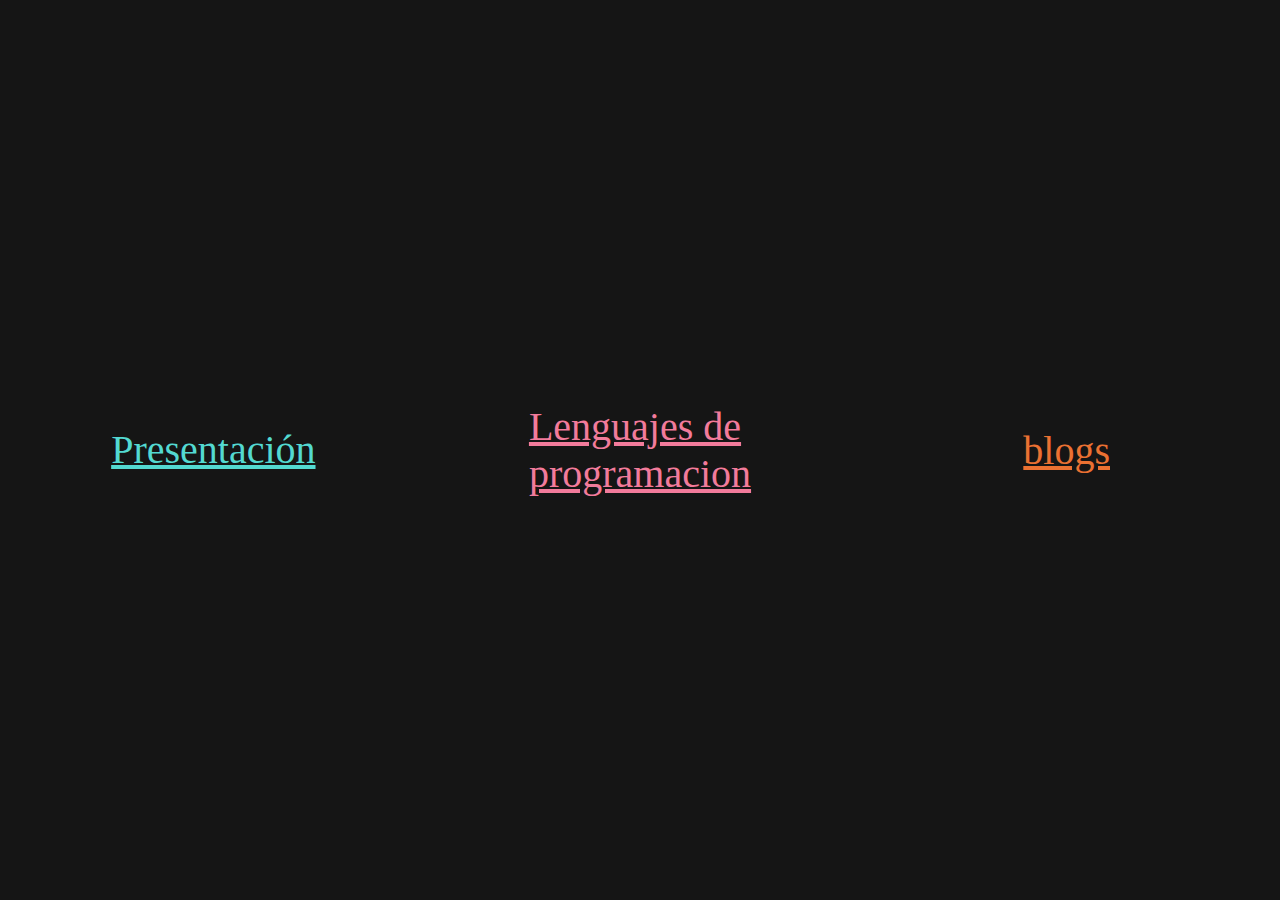
<file: index.html>
<!DOCTYPE html>
<html>
<head>
	<meta charset="utf-8">
	<meta name="viewport" content="width=device-width, initial-scale=1">
	<title></title>
	 <link rel="stylesheet" href="ejemplo2.css">
</head>
<body>

<div class="background-one">
  <div class="link-container">
    <a class="link-one" href="primer.html">Presentación</a>
  </div>
</div>
<div class="background-two link-container">
  <a class="link-two" href="segundo.html">Lenguajes de <br>programacion</a>
</div>
<div class="background-three link-container">
  <a class="link-three" href="videos.html">blogs</a>
</div>
</body>
</html>
</file>
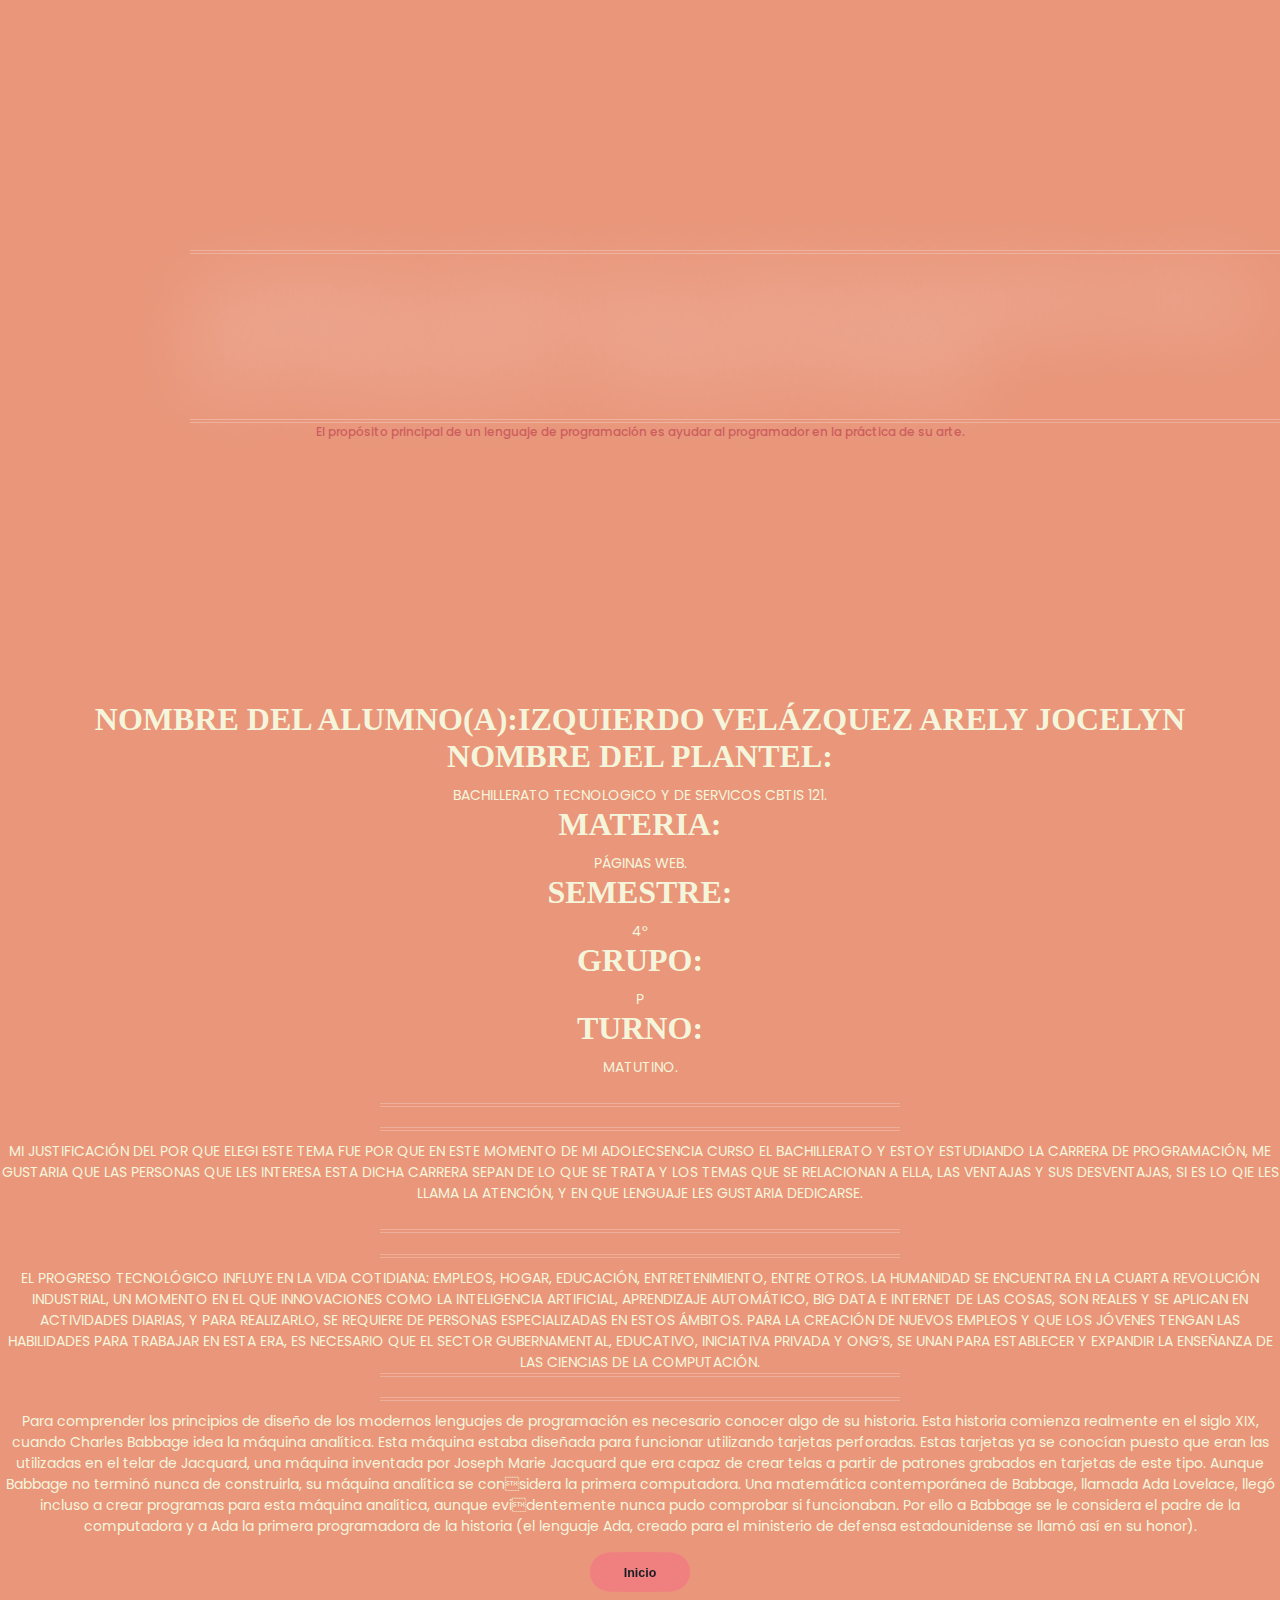
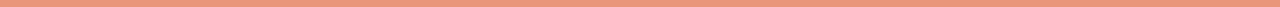
<file: primer.html>
<!DOCTYPE html>
<html lang="en">
	<head>
		<meta charset="UTF-8" />
		<meta http-equiv="X-UA-Compatible" content="IE=edge" />
		<meta
			name="viewport"
			content="width=device-width, initial-scale=1.0"
		/>
		<title>programacion</title>
		<link rel="stylesheet" href="styles.css" />
	</head>
	<body bgcolor="#E9967A">
		

			

		<section class="banner">
			<div class="content-banner">
				
				
 
  <span>
    Lenguajes de programación
  <br>
   Actuales y efectivos. </span>
  <center><p> El propósito principal de un lenguaje de programación es ayudar al
programador en la práctica de su arte. <p>

		</div>
		

		</section>

		
						<div class="content-blog">
							<center>
								<h1>NOMBRE DEL ALUMNO(A):IZQUIERDO VELÁZQUEZ ARELY JOCELYN</h1>

							<h1>NOMBRE DEL PLANTEL: </h1>
							<p>BACHILLERATO TECNOLOGICO Y DE SERVICOS CBTIS 121. </p>
							<h1>MATERIA: </h1><p>PÁGINAS WEB.</p>
<h1>SEMESTRE:</h1><p> 4°</p>
<h1>GRUPO:</h1><p> P
</p><h1>TURNO:</h1> <p>MATUTINO.
</p>
<br>

 <span>
    INTRODUCCIÓN
  <br>
    </span>

    <p>MI JUSTIFICACIÓN DEL POR QUE ELEGI ESTE TEMA FUE POR QUE EN ESTE MOMENTO DE MI ADOLECSENCIA CURSO EL BACHILLERATO Y ESTOY ESTUDIANDO LA CARRERA DE PROGRAMACIÓN, ME GUSTARIA QUE LAS PERSONAS QUE LES INTERESA ESTA DICHA CARRERA SEPAN DE LO QUE SE TRATA Y LOS TEMAS QUE SE RELACIONAN A ELLA, LAS VENTAJAS Y SUS DESVENTAJAS, SI ES LO QIE LES LLAMA LA ATENCIÓN, Y EN QUE LENGUAJE LES GUSTARIA DEDICARSE.</p>

    <br>
    <span>
    LA IMPORTANCIA DE LA PROGRAMACIÓN
  <br>
    </span>
    <p>EL PROGRESO TECNOLÓGICO INFLUYE EN LA VIDA COTIDIANA: EMPLEOS, HOGAR, EDUCACIÓN, ENTRETENIMIENTO, ENTRE OTROS. LA HUMANIDAD SE ENCUENTRA EN LA CUARTA REVOLUCIÓN INDUSTRIAL, UN MOMENTO EN EL QUE INNOVACIONES COMO LA INTELIGENCIA ARTIFICIAL, APRENDIZAJE AUTOMÁTICO, BIG DATA E INTERNET DE LAS COSAS, SON REALES Y SE APLICAN EN ACTIVIDADES DIARIAS, Y PARA REALIZARLO, SE REQUIERE DE PERSONAS ESPECIALIZADAS EN ESTOS ÁMBITOS.
PARA LA CREACIÓN DE NUEVOS EMPLEOS Y QUE LOS JÓVENES TENGAN LAS HABILIDADES PARA TRABAJAR EN ESTA ERA, ES NECESARIO QUE EL SECTOR GUBERNAMENTAL, EDUCATIVO, INICIATIVA PRIVADA Y ONG’S, SE UNAN PARA ESTABLECER Y EXPANDIR LA ENSEÑANZA DE LAS CIENCIAS DE LA COMPUTACIÓN.</p>

<span>
    HISTORIA DE LA PROGRAMACIÓN
  <br>
    </span>
<p>Para comprender los principios de diseño de los modernos lenguajes de programación
es necesario conocer algo de su historia. Esta historia comienza realmente en el siglo
XIX, cuando Charles Babbage idea la máquina analítica. Esta máquina estaba diseñada
para funcionar utilizando tarjetas perforadas. Estas tarjetas ya se conocían puesto que
eran las utilizadas en el telar de Jacquard, una máquina inventada por Joseph Marie
Jacquard que era capaz de crear telas a partir de patrones grabados en tarjetas de este
tipo. Aunque Babbage no terminó nunca de construirla, su máquina analítica se considera la primera computadora. Una matemática contemporánea de Babbage, llamada
Ada Lovelace, llegó incluso a crear programas para esta máquina analítica, aunque evidentemente nunca pudo comprobar si funcionaban. Por ello a Babbage se le considera el padre de la computadora y a Ada la primera programadora de la historia (el lenguaje
Ada, creado para el ministerio de defensa estadounidense se llamó así en su honor).
</p>


				</div>
			</div>
			 <div class="wrapper">
    <center><a class="button" href="index.html">Inicio</a>
</div>

<!-- Filter: https://css-tricks.com/gooey-effect/ -->
<svg style="visibility: hidden; position: absolute;" width="0" height="0" xmlns="http://www.w3.org/2000/svg" version="1.1">
    <defs>
        <filter id="goo"><feGaussianBlur in="SourceGraphic" stdDeviation="10" result="blur" />    
            <feColorMatrix in="blur" mode="matrix" values="1 0 0 0 0  0 1 0 0 0  0 0 1 0 0  0 0 0 19 -9" result="goo" />
            <feComposite in="SourceGraphic" in2="goo" operator="atop"/>
        </filter>
    </defs>
</svg>
		</footer>

		
	</body>
</html>
</file>
<file: ejemplo2.css>
body {
  margin: 0;
  height: 100vh;
  display: grid;
  grid-template-columns: repeat(3, 1fr);
  grid-template-rows: 1fr;
}

.background-one {
  background-color: #151515;
}

.background-two {
  background-color: #151515;
}

.background-three {
  background-color: #151515;
}

.link-container {
  display: flex;
  flex-direction: column;
  justify-content: center;
  align-items: center;
  height: 100%;
  position: relative;
  z-index: 0;
}

a {
  font-family: "Bungee", cursive;
  font-size: 2.5em;
}

.link-one {
  color: #53d9d1;
  transition: color 1s cubic-bezier(0.32, 0, 0.67, 0);
  line-height: 1em;
}

.link-one:hover {
  color: #111;
  transition: color 1s cubic-bezier(0.33, 1, 0.68, 1);

  /* Thanks Chris Coyier, you got my back always. https://css-tricks.com/different-transitions-for-hover-on-hover-off/ */
}

.link-one::before {
  content: "";
  position: absolute;
  z-index: -1;
  width: 100%;
  height: 100%;
  top: 0;
  right: 0;
  background-color: #53d9d1;

  clip-path: circle(0% at 50% calc(50%));
  transition: clip-path 1s cubic-bezier(0.65, 0, 0.35, 1);
}

.link-one:hover::before {
  clip-path: circle(100% at 50% 50%);
}

.link-one::after {
  content: "";
  position: absolute;
  z-index: -1;
  width: 100%;
  height: 100%;
  top: 0;
  right: 0;
  background-color: #151515;

  clip-path: polygon(
    40% 0%,
    60% 0%,
    60% 0%,
    40% 0%,
    40% 100%,
    60% 100%,
    60% 100%,
    40% 100%
  );

  /*
  Didn't look consistently awesome enough
  across different viewing widths.
  clip-path: polygon(
    50% 50%,
    50% 50%,
    50% 50%,
    50% 50%,
    50% 50%,
    50% 50%,
    50% 50%,
    50% 50%,
    50% 50%,
    50% 50%,
    50% 50%,
    50% 50%,
    50% 50%,
    50% 50%,
    50% 50%,
    50% 50%,
    50% 50%,
    50% 50%,
    50% 50%,
    50% 50%,
    50% 50%,
    50% 50%
  );
  */
  transition: clip-path 1s cubic-bezier(0.65, 0, 0.35, 1);
}

.link-one:hover::after {
  /*
  clip-path: polygon(
    20% 45%,
    10% 40%,
    30% 30%,
    40% 35%,
    60% 35%,
    70% 30%,
    90% 40%,
    80% 45%,
    60% 35%,
    40% 35%,
    20% 45%,
    20% 55%,
    10% 60%,
    30% 70%,
    40% 65%,
    60% 65%,
    70% 70%,
    90% 60%,
    80% 55%,
    60% 65%,
    40% 65%,
    20% 55%
  );
  */
  clip-path: polygon(
    40% 10%,
    60% 10%,
    60% 35%,
    40% 35%,
    40% 90%,
    60% 90%,
    60% 65%,
    40% 65%
  );
}

.link-two {
  color: #f27b9b;
  transition: color 1s cubic-bezier(0.32, 0, 0.67, 0);
}

.link-two:hover {
  color: #111;
  transition: color 1s cubic-bezier(0.33, 1, 0.68, 1);
}

.link-two::before {
  content: "";
  position: absolute;
  z-index: -2;
  width: 100%;
  height: 100%;
  top: 0;
  right: 0;
  clip-path: polygon(
    0% -20%,
    100% -30%,
    100% -10%,
    0% 0%,
    0% 130%,
    100% 120%,
    100% 100%,
    0% 110%
  );
  background-color: #f27b9b;

  transition: clip-path 1s cubic-bezier(0.25, 1, 0.5, 1);
}

.link-two:hover::before {
  clip-path: polygon(
    0% 10%,
    100% 0%,
    100% 20%,
    0% 30%,
    0% 100%,
    100% 90%,
    100% 70%,
    0% 80%
  );
}

.link-two::after {
  content: "";
  position: absolute;
  z-index: -1;
  width: 5ch;
  height: 5ch;
  top: 50%;
  right: 50%;
  transform: translate(50%, -50%) rotate(0deg) scale(0);
  transition: transform 1s ease;

  background-color: #f27b9b;
}

.link-two:hover::after {
  transform: translate(50%, -50%) rotate(135deg) scale(1);
}

.link-three {
  color: #eb7132;
}

.link-three::after {
  content: "";
  position: absolute;
  z-index: 2;
  width: 50%;
  height: 100%;
  top: 0%;
  left: 0%;
  transform: translate(0, -50%) scaleY(0);
  transition: transform 1s ease;
  mix-blend-mode: difference;

  clip-path: polygon(
    20% 60%,
    100% 60%,
    100% 40%,
    20% 40%,
    20% 0%,
    60% 0%,
    60% 20%,
    20% 20%
  );

  background-color: #eb7132;
}

.link-three:hover::after {
  transform: translate(0, 0%) scaleY(1);
}

.link-three::before {
  content: "";
  position: absolute;
  z-index: 2;
  width: 50%;
  height: 100%;
  bottom: 0%;
  right: 0%;
  transform: translate(0, 50%) scaleY(0);
  transition: transform 1s ease;
  mix-blend-mode: difference;

  clip-path: polygon(
    80% 40%,
    0% 40%,
    0% 60%,
    80% 60%,
    80% 100%,
    40% 100%,
    40% 80%,
    80% 80%
  );

  background-color: #eb7132;
}

.link-three:hover::before {
  transform: translate(0%, 0%) scaleY(1);
}
</file>
<file: styles.css>
@import url('https://fonts.googleapis.com/css2?family=Poppins:wght@300;400;500;600;700&display=swap');

:root {
	--primary-color:#CD5C5C ;
	--background-color:#E9967A  ;
	--dark-color: #FFA07A;
}

html {
	font-size: 62.5%;
	font-family: 'Poppins', sans-serif;
}
body{
    font-size: 1.6rem;
    overflow-x: hidden;
}

* {
	margin: 0;
	padding: 0;
	box-sizing: border-box;
}


.container {
	max-width: 120rem;

}

.heading-1 {
	text-align: center;
	font-weight: 500;
	font-size: 3rem;
}


.container-hero {
	background-color: var(--background-color);
}

.hero {
	display: flex;
	justify-content: space-between;
	align-items: center;
	padding: 2rem 0;
}

.customer-support {
	display: flex;
	align-items: center;
	gap: 2rem;
}

.customer-support i {
	font-size: 3.3rem;
}

.content-customer-support {
	display: flex;
	flex-direction: column;
}



.container-user {
	display: flex;
	gap: 1rem;
	cursor: pointer;
}

.container-user .fa-user {
	font-size: 3rem;
	color: var(--primary-color);
	padding-right: 2.5rem;
	border-right: 1px solid #e2e2e2;
}

.container-user .fa-basket-shopping {
	font-size: 3rem;
	color: var(--primary-color);
	padding-left: 1rem;
}

.content-shopping-cart {
	display: flex;
	flex-direction: column;
}

.container-navbar {
	background-color: var(--primary-color);
}

.navbar {
	display: flex;
	justify-content: space-between;
	align-items: center;
	padding: 1rem 0;
}

.navbar .fa-bars {
	display: none;
}

.menu {
	display: flex;
	gap: 2rem;
}

.menu li {
	list-style: none;
}

.menu a {
	text-decoration: none;
	font-size: 1.3rem;
	color: var(--dark-color);
	font-weight: 600;
	text-transform: uppercase;
	position: relative;
}

.menu a::after {
	content: '';
	width: 1.5rem;
	height: 1px;
	background-color: #fff;
	position: absolute;
	bottom: -3px;
	left: 50%;
	transform: translate(-50%, 50%);
	opacity: 0;
	transition: all 0.3s ease;
}

.menu a:hover::after {
	opacity: 1;
}

.menu a:hover {
	color: #fff;
}

.search-form {
	position: relative;
	display: flex;
	align-items: center;
	border: 2px solid #fff;
	border-radius: 2rem;
	background-color: #fff;
	height: 4.4rem;
	overflow: hidden;
}

.search-form input {
	outline: none;
	font-family: inherit;
	border: none;
	width: 25rem;
	font-size: 1.4rem;
	padding: 0 2rem;
	color: #777;
	cursor: pointer;
}



.content-banner {
	max-width: 90rem;
	margin: 0 auto;
	padding: 25rem 0;
}

.content-banner p {
	color: var(--primary-color);
	font-size: 1.2rem;
	margin-bottom: 1rem;
	font-weight: 500;
}

.content-banner h2 {
	color: #fff;
	font-size: 3.7rem;
	font-weight: 500;
	line-height: 1.5;
}

.content-banner a {
	margin-top: 2rem;
	text-decoration: none;
	color: #fff;
	background-color: var(--primary-color);
	display: inline-block;
	padding: 1rem 3rem;
	text-transform: uppercase;
	border-radius: 3rem;
}


.main-content {
	background-color: var(--background-color);
}


.container-features {
	display: grid;
	grid-template-columns: repeat(4, 1fr);
	gap: 3rem;
	padding: 3rem 0;




}

.card-feature {
	display: flex;
	align-items: center;
	justify-content: center;
	gap: 1.5rem;

	background-color: #fff;
	border-radius: 1rem;
	padding: 1.5rem 0;
}

.card-feature i {
	font-size: 2.7rem;
	color: var(--primary-color);
}

.feature-content {
	display: flex;
	flex-direction: column;
	gap: 0.5rem;
}

.feature-content span {
	font-weight: 700;
	font-size: 1.2rem;
	color: var(--dark-color);
}

.feature-content p {
	color: #777;
	font-weight: 500;
}










.container-img {
	position: relative;
}

.container-img img {
	width: 50%;
}

.container-img .discount {
	position: absolute;
	left: 0;
	background-color: var(--primary-color);
	color: #fff;
	padding: 2px 1.2rem;
	border-radius: 1rem;
	font-size: 1.2rem;
}

.card-product:hover .discount {
	background-color: #000;
}



.content-card-product {
	display: grid;
	justify-items: center;
	grid-template-columns: 1fr 1fr;
	grid-template-rows: repeat(4, min-content);
	row-gap: 1rem;
}

.stars {
	grid-row: 1/2;
	grid-column: 1/-1;
}



.content-card-product h3 {
	grid-row: 2/3;
	grid-column: 1/-1;

	font-weight: 400;
	font-size: 1.6rem;
	margin-bottom: 1rem;
	cursor: pointer;
}

.content-card-product h3:hover {
	color: #000000;
}

.add-cart {
	justify-self: start;
	border: 2px solid var(--primary-color);
	padding: 1rem;
	border-radius: 50%;
	cursor: pointer;
	transition: all 0.4s ease;

	display: flex;
	align-items: center;
	justify-content: center;
}

.add-cart:hover {
	background-color: var(--primary-color);
}

.add-cart i {
	font-size: 1.5rem;
	color: var(--primary-color);
}

.add-cart:hover i {
	color: #fff;
}

.content-card-product .price {
	justify-self: end;
	align-self: center;

	font-size: 1.7rem;
	font-weight: 600;
}

.content-card-product .price span {
	font-size: 1.5rem;
	font-weight: 400;
	text-decoration: line-through;
	color: #777;
	margin-left: 0.5rem;
}




.gallery img {
	width: 100%;
	height: 100%;
	object-fit: cover;
}

.gallery-img-3 {
	grid-column: 2/4;
	grid-row: 1/3;
}


.specials {
	display: flex;
	flex-direction: column;
	gap: 2rem;
	margin-bottom: 3rem;
}


.blogs {
	display: flex;
	flex-direction: column;
	gap: 2rem;
}

.container-blogs {
	display: grid;
	grid-template-columns: repeat(3, 1fr);
	gap: 3rem;
}

.card-blog {
	display: flex;
	flex-direction: column;
	gap: 2rem;
}

.card-blog .container-img {
	border-radius: 2rem;
	cursor: pointer;
	position: relative;
	overflow: hidden;
}

.button-group-blog {
	position: absolute;
	bottom: 1.5rem;
	right: -2.5rem;

	display: flex;
	gap: 0.7rem;
	z-index: -1;
	transition: all 0.3s ease;
}

.card-blog:hover .button-group-blog {
	z-index: 0;
	right: 1.5rem;
}


.content-blog h3 {
	font-size: 1.8rem;
	margin-bottom: 1.7rem;
	color: #CD5C5C;
	font-weight: 500;
}

.content-blog h3:hover {
	color: var(--primary-color);
	cursor: pointer;
}

.content-blog p {
	margin-top: 1rem;
	font-size: 1.4rem;
	color: beige;
}

.content-blog span {
	color: var(--primary-color);
	font-size: 1.3rem;
}

.btn-read-more {
	padding: 1rem 3rem;
	background-color: var(--primary-color);
	color: #fff;
	text-transform: uppercase;
	font-size: 1.4rem;
	border-radius: 2rem;
	margin: 3rem 0 5rem;
	display: inline-block;
	cursor: pointer;
}

.btn-read-more:hover {
	background-color: var(--dark-color);
}



.footer {
	background-color: var(--primary-color);
}

.container-footer {
	display: flex;
	flex-direction: column;
	gap: 4rem;
	padding: 3rem;
}

.menu-footer {
	display: grid;
	grid-template-columns: repeat(3, 1fr) 30rem;
	gap: 3rem;
	justify-items: center;
}

.title-footer {
	font-weight: 600;
	font-size: 1.6rem;
	text-transform: uppercase;
}

.contact-info,
.information,
.my-account,
.newsletter {
	display: flex;
	flex-direction: column;
	gap: 2rem;
}

.contact-info ul,
.information ul,
.my-account ul {
	display: flex;
	flex-direction: column;
	gap: 1rem;
}

.contact-info ul li,
.information ul li,
.my-account ul li {
	list-style: none;
	color: #fff;
	font-size: 1.4rem;
	font-weight: 300;
}

.information ul li a,
.my-account ul li a {
	text-decoration: none;
	color: #fff;
	font-weight: 300;
}

.information ul li a:hover,
.my-account ul li a:hover {
	color: var(--dark-color);
}

.social-icons {
	display: flex;
	gap: 1.5rem;
}

.social-icons span {
	border-radius: 50%;
	width: 3rem;
	height: 3rem;

	display: flex;
	align-items: center;
	justify-content: center;
}

.social-icons span i {
	color: #fff;
	font-size: 1.2rem;
}



.content p {
	font-size: 1.4rem;
	color: #fff;
	font-weight: 300;
}

.content input {
	outline: none;
	background: none;
	border: none;
	border-bottom: 2px solid #d2b495;
	cursor: pointer;
	padding: 0.5rem 0 1.2rem;
	color: var(--dark-color);
	display: block;
	margin-bottom: 3rem;
	margin-top: 2rem;
	width: 100%;
	font-family: inherit;
}

.content input::-webkit-input-placeholder {
	color: #eee;
}



.copyright {
	display: flex;
	justify-content: space-between;
	padding-top: 2rem;

	border-top: 1px solid #d2b495;
}

.copyright p {
	font-weight: 400;
	font-size: 1.6rem;
}


@media (max-width: 768px) {
	html {
		font-size: 55%;
	}

	.hero {
		padding: 2rem;
	}

	.customer-support {
		display: none;
	}

	.content-shopping-cart {
		display: none;
	}

	.navbar {
		padding: 1rem 2rem;
	}

	.navbar .fa-bars {
		display: block;
		color: #fff;
		font-size: 3rem;
	}

	.menu {
		display: none;
	}

	.content-banner {
		max-width: 50rem;
		margin: 0 auto;
		padding: 25rem 0;
	}

	.container-features {
		grid-template-columns: repeat(2, 1fr);
		padding: 3rem 2rem;
	}

	.card-feature {
		padding: 2rem;
	}

	.heading-1 {
		font-size: 2.4rem;
	}

	.card-category {
		height: 12rem;
	}

	.card-category p {
		font-size: 2rem;
		text-align: center;
		line-height: 1;
	}

	.card-category span {
		font-size: 1.4rem;
	}

	.container-options {
		align-items: center;
	}

	.container-options span {
		text-align: center;
		padding: 1rem 2rem;
	}

	.container-products {
		grid-template-columns: repeat(auto-fit, minmax(28rem, 1fr));
	}

	.gallery {
		grid-template-rows: repeat(2, 15rem);
	}

	.container-blogs {
		overflow: hidden;
		grid-template-columns: 1fr 1fr;

		height: 52rem;
	}

	.menu-footer {
		grid-template-columns: repeat(2, 1fr);
	}

	.copyright {
		flex-direction: column;
		justify-content: center;
		align-items: center;
		gap: 1.5rem;
	}
}



@media (max-width: 468px) {
	html {
		font-size: 42.5%;
	}

	.content-banner {
		max-width: 50rem;
		padding: 22rem 0;
	}

	.heading-1 {
		font-size: 2.8rem;
	}

	.card-feature {
		flex-direction: column;
		border-radius: 2rem;
	}

	.feature-content {
		align-items: center;
	}

	.feature-content p {
		font-size: 1.4rem;
		text-align: center;
	}

	.feature-content span {
		font-size: 1.6rem;
		text-align: center;
	}

	.container-options span {
		font-size: 1.8rem;
		padding: 1rem 1.5rem;
		font-weight: 500;
	}

	.container-products {
		grid-template-columns: repeat(auto-fit, minmax(25rem, 1fr));
		gap: 1rem;
	}

	.container-img .discount {
		font-size: 2rem;
	}

	.content-card-product h3 {
		font-size: 2.2rem;
	}

	.gallery {
		grid-template-rows: repeat(2, 20rem);
	}

	.blogs {
		padding: 2rem;
	}

	.container-blogs {
		grid-template-columns: 1fr;
		height: 75rem;
	}

	.content-blog h3 {
		font-size: 2.4rem;
	}

	.content-blog span {
		font-size: 1.8rem;
	}

	.content-blog p {
		font-size: 2.2rem;
	}

	.btn-read-more{
		font-size: 1.8rem;
	}

	.contact-info ul,
	.information ul,
	.my-account ul{
		display: none;
	}

	.contact-info {
		align-items: center;
	}

	.menu-footer{
		grid-template-columns: 1fr;
	}

	.content p{
		font-size: 1.6rem;
	}
}

  
  span {

	align-items: center;
	text-transform: uppercase;
	letter-spacing: .5em;
	display: inline-block;
	border: 4px double rgba(255,255,255,.25);
	border-width: 4px 0;
	padding: 1.5em 0em;
	
	top: 18%;
	left: 50%;
	width: 40em;
	margin: 0 0 0 -20em;
      
  	font: 700 4em/1 "Oswald", sans-serif;
  	letter-spacing: 0;
  	padding: .25em 0 .325em;
	  display: block;
	  margin: 0 auto;
  	text-shadow: 0 0 80px rgba(255,255,255,.5);



	  background: url(https://i.ibb.co/RDTnNrT/animated-text-fill.png) repeat-y;
	  -webkit-background-clip: text;
	  background-clip: text;


	  -webkit-text-fill-color: transparent;
	  -webkit-animation: aitf 80s linear infinite;


	  -webkit-transform: translate3d(0,0,0);
	  -webkit-backface-visibility: hidden;

  }



@-webkit-keyframes aitf {
	0% { background-position: 0% 50%; }
	100% { background-position: 100% 50%; }
}
h1 {font-family: georgia; 
  color: beige;}
 .contenedor-navegacion{
    background-color: var(--oscuro);
    position: relative;
    z-index: 5;
  
}
.contenido-navegacion{
    display: flex;
    align-items: center;
    justify-content: space-between;
    
   
}
.logo h2, .navegacion a {
  color: var(--blanco);  
}

.navegacion a{
    text-decoration: none;
    font-size: 2.2rem;
    padding: 1.5rem;
    padding-left: 4rem;
    display: block;
    transition: color .3s ease-in-out;
    text-align: center;
}

@media(min-width: 768px) {
    .navegacion a{
        text-align: left;
    }
}


.navegacion a:nth-child(even):hover{
    color: var(--rojo);
}
.navegacion a:nth-child(odd):hover{
    color: var(--verde);
}
.navegacion a:first-of-type{
    margin-top: 5rem;
}
.navegacion{
    position: absolute;
    top: 0;
    right: 0;
    bottom: 0;
    height: 100vh;
    width: 40rem;
    padding: 3rem 4rem;
    background-color: var(--oscuro);
    animation: desplazamiento .5s ease-in-out;
}

.hamburguesa:hover{
    cursor: pointer;
}

.hamburguesa span{
    background-color: var(--blanco);
    display: block;
    width: 5rem;
    height: .5rem;
    margin-bottom: .5rem;
}

.contenido-header{
    position: relative;
}

.contenido-header::before{
    content: '';
    position: absolute;
    top:0;
    left: 0;
    right: 0;
    bottom: 0;
    background-color: rgba(0,0,0,.5);
}

.texto-encabezado{
    position: absolute;
    z-index: 2;
    width: 90%;
    height: 80%;
    display: flex;
    flex-direction: column;
    align-items: center;
    justify-content: center;
}
.texto-encabezado h2{
    color: var(--blanco);
    font-size: 4rem;
}

@media(min-width: 768px) {
    .texto-encabezado h2{
        font-size: 8rem;
    }
}

video{
    width: 100%;
    height: 100%;
}
@import url(https://fonts.googleapis.com/css?family=Raleway:400,200,300,800);
figure.snip0015 {
  font-family: 'Raleway', Arial, sans-serif;
  color: #fff;
  position: relative;
  overflow: hidden;
  margin: 10px;
 
  
  background: #000000;
  text-align: center;
}
figure.snip0015 * {
  -webkit-box-sizing: border-box;
  box-sizing: border-box;
}

figure.snip0015 figcaption {
  position: absolute;
  bottom: 0;
  left: 0;
  padding: 3em 3em;
  width: 100%;
  height: 100%;
}
figure.snip0015 figcaption::before {
  position: absolute;
  top: 50%;
  right: 30px;
  bottom: 50%;
  left: 30px;
  border-top: 1px solid rgba(255, 255, 255, 0.8);
  border-bottom: 1px solid rgba(255, 255, 255, 0.8);
  content: '';
  opacity: 0;
  background-color: #ffffff;
  -webkit-transition: all 0.4s;
  transition: all 0.4s;
  -webkit-transition-delay: 0.6s;
  transition-delay: 0.6s;
}
figure.snip0015 h2,
figure.snip0015 h1 {
  margin: 0 0 5px;
  opacity: 0;
  -webkit-transition: opacity 0.35s, -webkit-transform 0.35s;
  transition: opacity 0.35s,-webkit-transform 0.35s,-moz-transform 0.35s,-o-transform 0.35s,transform 0.35s;
}

figure.snip0015 h2 {
  font-weight: 800;
}
figure.snip0015 h1 {
  font-weight: 200	;
  -webkit-transition-delay: 0s;
  transition-delay: 0s;
}

figure.snip0015:hover img {
  opacity: 0.35;
}
figure.snip0015:hover figcaption h2 {
  opacity: 1;
  -webkit-transform: translate3d(0%, 0%, 0);
  transform: translate3d(0%, 0%, 0);
  -webkit-transition-delay: 0.3s;
  transition-delay: 0.3s;
}
:root {
    --bg: #1a1e24;
    --color: #F08080;
    --font: Montserrat, Roboto, Helvetica, Arial, sans-serif;
}

.wrapper {
    padding: 1.5rem 0;
    filter: url('#goo');
}

.button {
    display: inline-block;
    text-align: center;
    background: var(--color);
    color: var(--bg);
    font-weight: bold;
    padding: 1.18em 1.32em 1.03em;
    line-height: 1;
    border-radius: 1em;
    position: relative;
    min-width: 8.23em;
    text-decoration: none;
    font-family: var(--font);
    font-size: 1.25rem;
}

.button:before,
.button:after {
    width: 4.4em;
    height: 2.95em;
    position: absolute;
    content: "";
    display: inline-block;
    background: var(--color);
    border-radius: 50%;
    transition: transform 1s ease;
    transform: scale(0);
    z-index: -1;
}

.button:before {
    top: -25%;
    left: 20%;
}

.button:after {
    bottom: -25%;
    right: 20%;
}

.button:hover:before,
.button:hover:after {
    transform: none;
}
</file>
